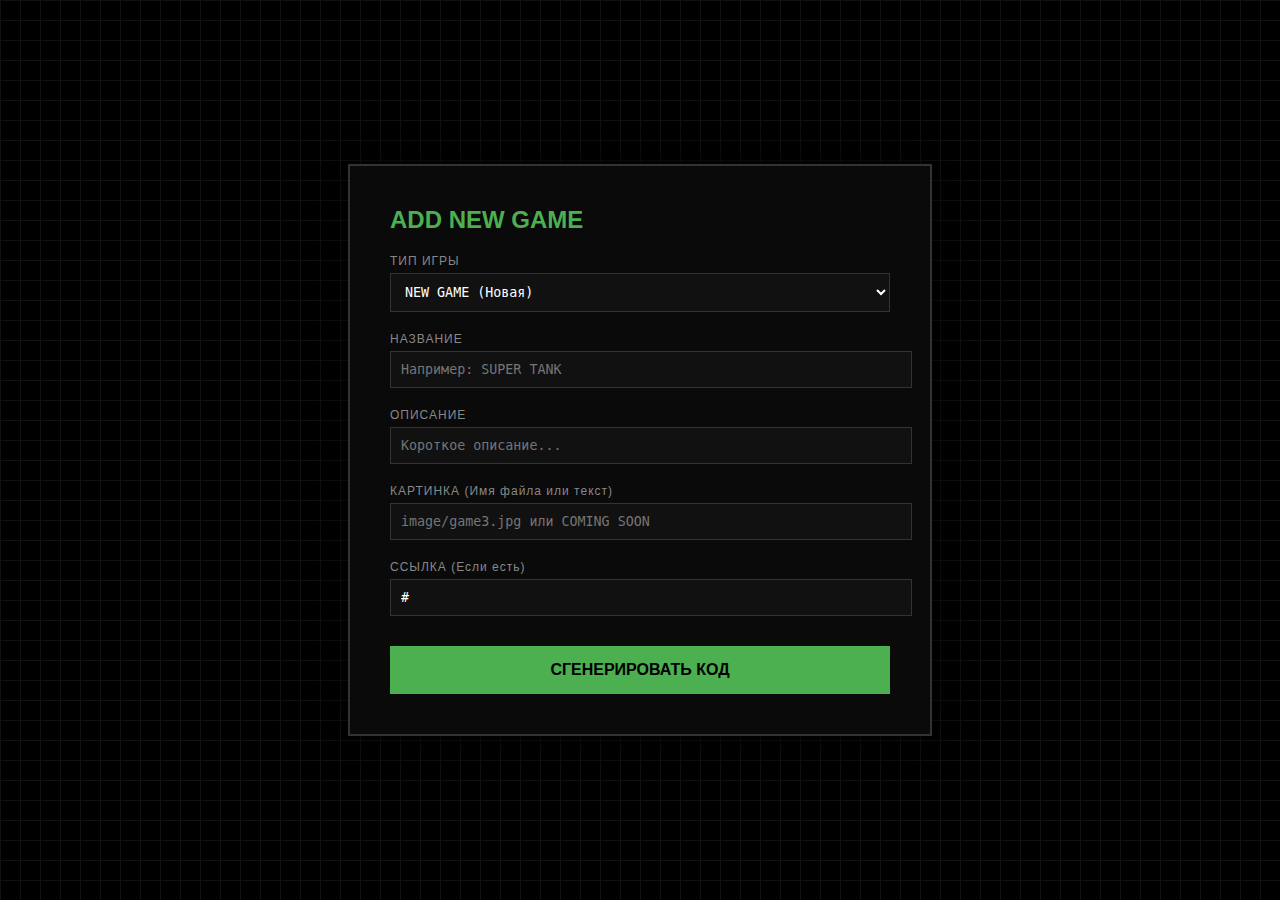
<file: admin.html>
<!DOCTYPE html>
<html lang="ru">
<head>
    <meta charset="UTF-8">
    <title>ADMIN PANEL - CCC GAME</title>
    <style>
        body {
            background-color: #000;
            color: #fff;
            font-family: 'Arial Black', sans-serif;
            display: flex;
            justify-content: center;
            align-items: center;
            min-height: 100vh;
            margin: 0;
            /* Сетка на фоне как в редакторе */
            background-image: linear-gradient(#111 1px, transparent 1px), linear-gradient(90deg, #111 1px, transparent 1px);
            background-size: 20px 20px;
        }

        .admin-panel {
            background: #0a0a0a;
            border: 2px solid #333;
            padding: 40px;
            width: 500px;
            box-shadow: 0 0 50px rgba(0,0,0,0.8);
        }

        h1 { margin-top: 0; color: #4CAF50; text-transform: uppercase; font-size: 24px; }
        
        label { display: block; margin-top: 20px; font-size: 12px; color: #888; letter-spacing: 1px; }
        
        input, select, textarea {
            width: 100%;
            background: #111;
            border: 1px solid #333;
            color: #fff;
            padding: 10px;
            margin-top: 5px;
            font-family: monospace;
        }

        button {
            background: #4CAF50;
            color: #000;
            border: none;
            width: 100%;
            padding: 15px;
            margin-top: 30px;
            font-weight: bold;
            cursor: pointer;
            font-size: 16px;
        }
        button:hover { background: #45a049; }

        .result-box {
            margin-top: 30px;
            background: #1a1a1a;
            border: 1px dashed #444;
            padding: 15px;
            position: relative;
            display: none; /* Скрыто пока не нажмешь кнопку */
        }

        code { color: #aaa; word-break: break-all; font-family: monospace; font-size: 12px; }
        
        .copy-hint {
            color: #4CAF50;
            font-size: 12px;
            text-align: center;
            margin-bottom: 10px;
        }
    </style>
</head>
<body>

    <div class="admin-panel">
        <h1>Add New Game</h1>
        
        <label>ТИП ИГРЫ</label>
        <select id="gameType">
            <option value="new">NEW GAME (Новая)</option>
            <option value="dev">IN DEVELOPMENT (В разработке)</option>
            <option value="archive">OLD PROJECT (Архив)</option>
        </select>

        <label>НАЗВАНИЕ</label>
        <input type="text" id="gName" placeholder="Например: SUPER TANK">

        <label>ОПИСАНИЕ</label>
        <input type="text" id="gDesc" placeholder="Короткое описание...">

        <label>КАРТИНКА (Имя файла или текст)</label>
        <input type="text" id="gImage" placeholder="image/game3.jpg или COMING SOON">

        <label>ССЫЛКА (Если есть)</label>
        <input type="text" id="gLink" placeholder="#" value="#">

        <button onclick="generateCode()">СГЕНЕРИРОВАТЬ КОД</button>

        <div class="result-box" id="result">
            <div class="copy-hint">СКОПИРУЙ ЭТО И ВСТАВЬ В games_data.js:</div>
            <code id="codeOutput"></code>
        </div>
    </div>

    <script>
        function generateCode() {
            const type = document.getElementById('gameType').value;
            const name = document.getElementById('gName').value;
            const desc = document.getElementById('gDesc').value;
            let image = document.getElementById('gImage').value;
            const link = document.getElementById('gLink').value;

            // Если картинки нет, ставим заглушку
            if (!image) image = "NO IMAGE";

            let code = `
        {
            name: "${name}",
            desc: "${desc}",
            image: "${image}",
            link: "${link}",`;

            // Добавляем спец. настройки для разделов
            if (type === 'dev') {
                code += `
            isTextOnly: ${image.includes('/') ? 'false' : 'true'} 
        },`;
            } else if (type === 'archive') {
                code += `
            isTextOnly: ${image.includes('/') ? 'false' : 'true'},
            isDownload: true
        },`;
            } else {
                code += `
        },`;
            }

            document.getElementById('codeOutput').innerText = code;
            document.getElementById('result').style.display = 'block';
        }
    </script>
</body>
</html>
</file>
